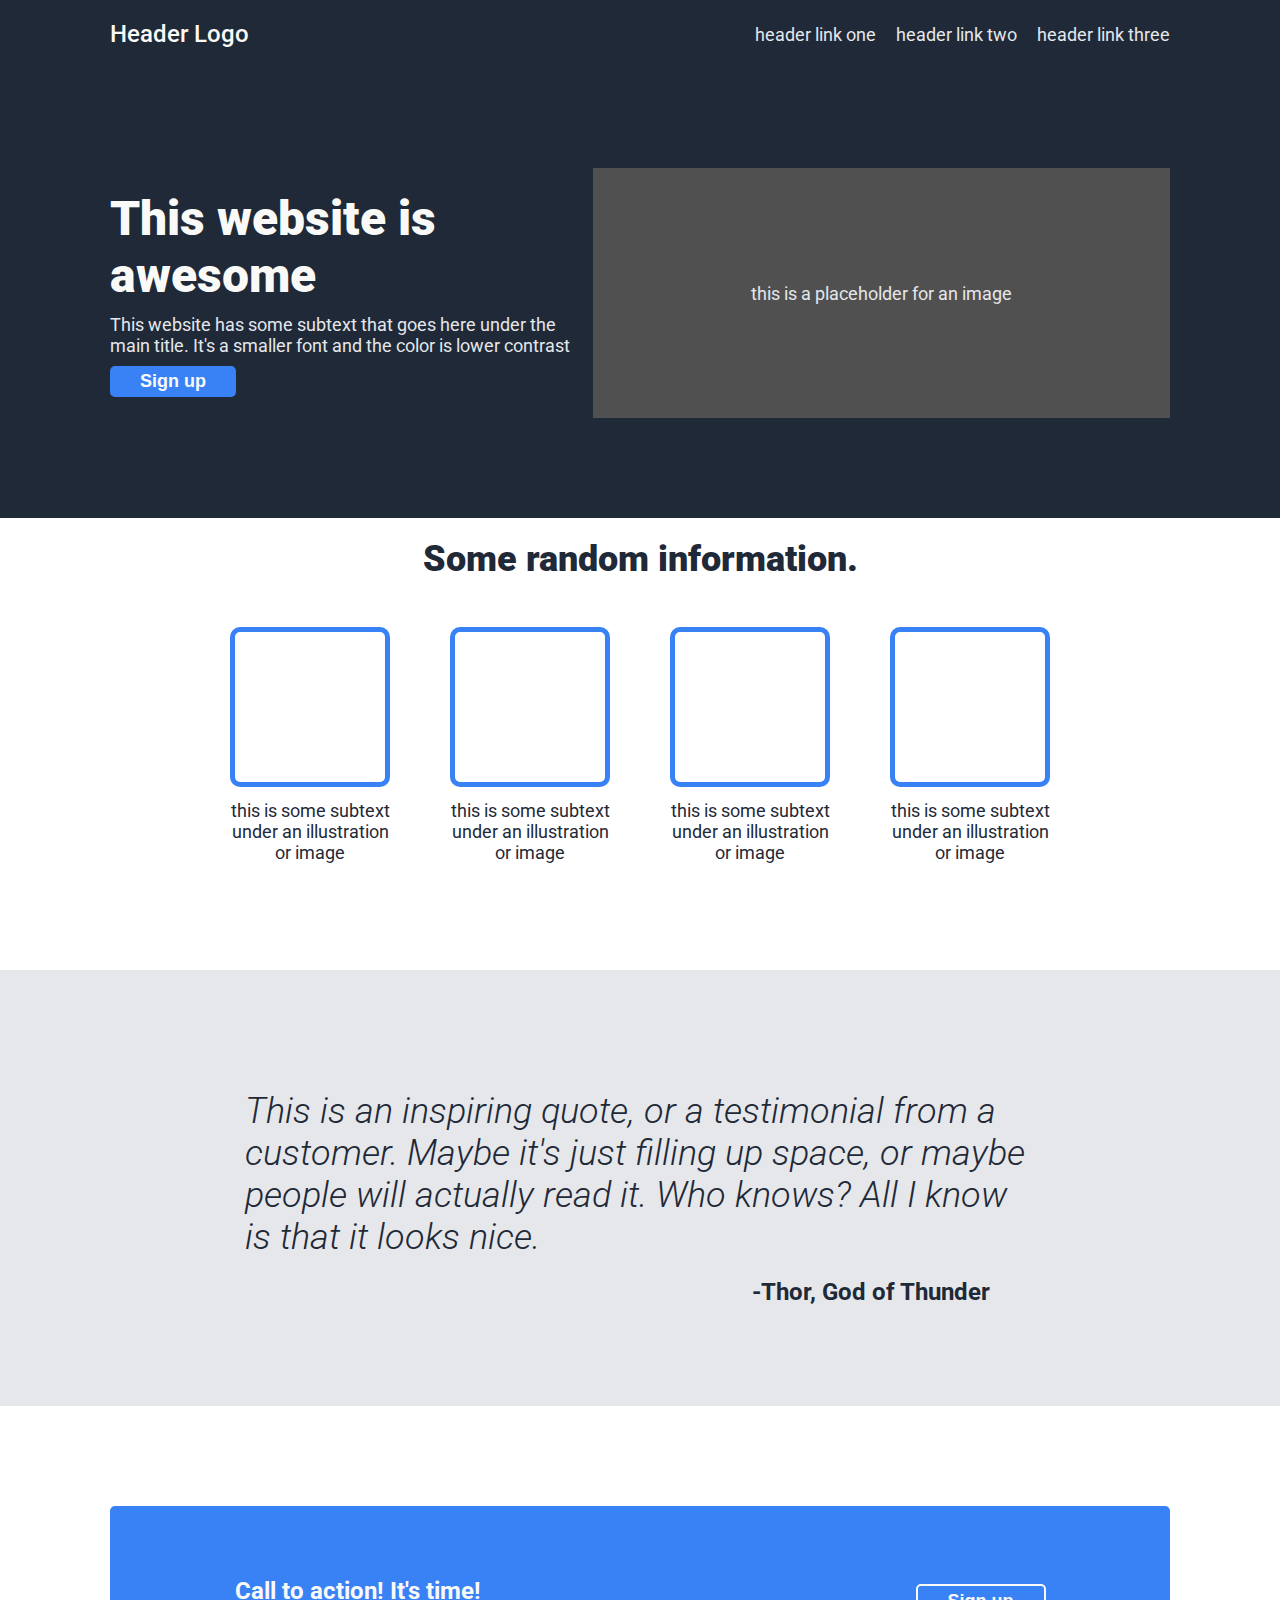
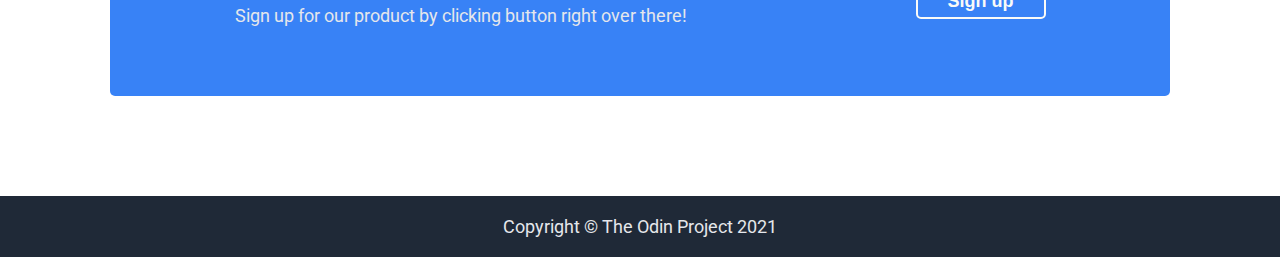
<file: index.html>
<!DOCTYPE html>
<html lang="en">
  <head>
    <meta charset="UTF-8" />
    <meta http-equiv="X-UA-Compatible" content="IE=edge" />
    <meta name="viewport" content="width=device-width, initial-scale=1.0" />
    <link rel="stylesheet" href="./style.css" />
    <title>Odin Landing Page</title>
  </head>

  <body>
    <div class="hero-section">
      <div class="hero-container">
        <div class="navbar-container">
          <div class="logo"><a href="">Header Logo</a></div>

          <ul class="nav-links">
            <li class="nav-item"><a href="">header link one</a></li>

            <li class="nav-item"><a href="">header link two</a></li>

            <li class="nav-item"><a href="">header link three</a></li>
          </ul>
        </div>

        <div class="hero-main-container">
          <div class="hero-texts-container">
            <h1 class="hero-head">This website is awesome</h1>

            <p class="hero-paragraph">
              This website has some subtext that goes here under the main title.
              It's a smaller font and the color is lower contrast
            </p>

            <button class="hero-button">Sign up</button>
          </div>

          <div class="hero-img-container">
            <p class="hero-img">this is a placeholder for an image</p>
          </div>
        </div>
      </div>
    </div>

    <div class="information-section">
      <div class="information-container">
        <h2 class="information-head">Some random information.</h2>

        <div class="information-cards-container">
          <div class="information-card-item">
            <div class="information-card-img"></div>
            <p class="information-card-paragraph">
              this is some subtext under an illustration or image
            </p>
          </div>

          <div class="information-card-item">
            <div class="information-card-img"></div>
            <p class="information-card-paragraph">
              this is some subtext under an illustration or image
            </p>
          </div>

          <div class="information-card-item">
            <div class="information-card-img"></div>
            <p class="information-card-paragraph">
              this is some subtext under an illustration or image
            </p>
          </div>

          <div class="information-card-item">
            <div class="information-card-img"></div>
            <p class="information-card-paragraph">
              this is some subtext under an illustration or image
            </p>
          </div>
        </div>
      </div>
    </div>

    <div class="quote-section">
      <div class="quote-container">
        <p class="quote-paragraph">
          This is an inspiring quote, or a testimonial from a customer. Maybe
          it's just filling up space, or maybe people will actually read it. Who
          knows? All I know is that it looks nice.
        </p>

        <p class="quote-person">-Thor, God of Thunder</p>
      </div>
    </div>

    <div class="cta-section">
      <div class="cta-container">
        <div class="cta-main-container">
          <div class="cta-card-container">
            <div class="cta-texts-container">
              <p class="cta-head">Call to action! It's time!</p>

              <p class="cta-paragraph">
                Sign up for our product by clicking button right over there!
              </p>
            </div>

            <button class="cta-button">Sign up</button>
          </div>
        </div>
      </div>
    </div>

    <div class="footer-section">
      <div class="footer-container">
        <div class="footer-main-container">
          <p class="footer-paragraph">Copyright &copy; The Odin Project 2021</p>
        </div>
      </div>
    </div>
  </body>
</html>
</file>
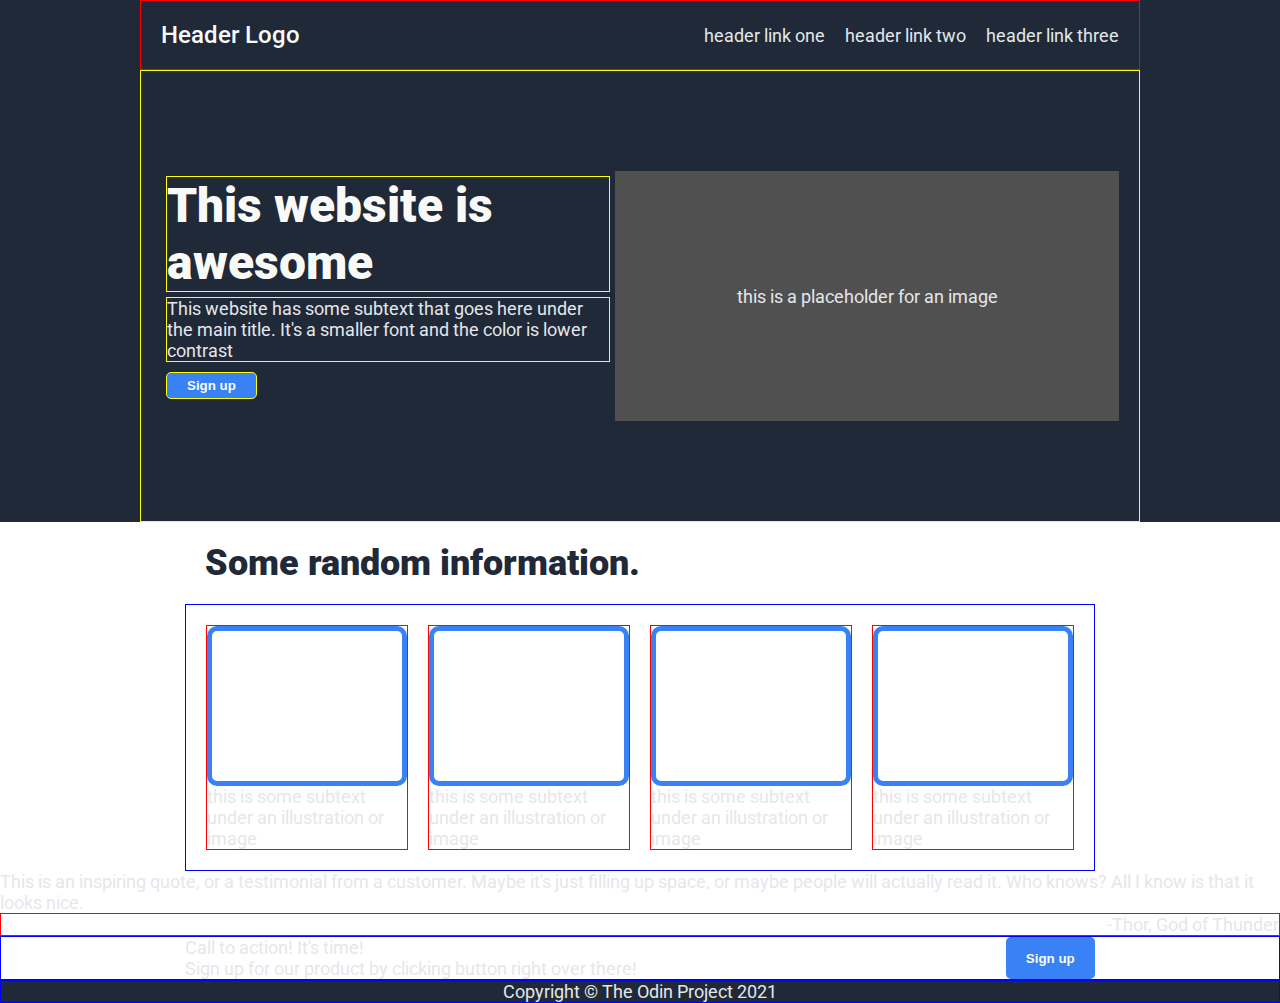
<file: index-experiment-2.html>
<!DOCTYPE html>
<html lang="en">
  <head>
    <meta charset="UTF-8" />
    <meta http-equiv="X-UA-Compatible" content="IE=edge" />
    <meta name="viewport" content="width=device-width, initial-scale=1.0" />
    <link rel="stylesheet" href="./style-experiment-2.css" />
    <title>Odin Landing Page</title>
  </head>

  <body>
    <!-- Hero section -->
    <div class="hero-section">
      <div class="hero-container">
        <!-- Navbar section -->
        <div class="navbar-container">
          <!-- Logo -->
          <div class="logo"><a href="">Header Logo</a></div>
          <!-- End of logo -->

          <!-- Nav links -->
          <ul class="nav-links">
            <!-- Nav item -->
            <li class="nav-item"><a href="">header link one</a></li>
            <!-- End of nav item -->

            <!-- Nav item -->
            <li class="nav-item"><a href="">header link two</a></li>
            <!-- End of nav item -->

            <!-- Nav item -->
            <li class="nav-item"><a href="">header link three</a></li>
            <!-- End of nav item -->
          </ul>
          <!-- End of nav links -->
        </div>
        <!-- End of navbar section -->

        <!-- Main hero section -->
        <div class="hero">
          <!-- Hero texts group -->
          <div class="hero-texts">
            <!-- Hero text head -->
            <h1 class="hero-head">This website is awesome</h1>
            <!-- End of hero text head -->

            <!-- Hero text paragraph -->
            <p class="hero-paragraph">
              This website has some subtext that goes here under the main title.
              It's a smaller font and the color is lower contrast
            </p>
            <!-- End of hero text paragraph -->

            <!-- Hero button -->
            <button class="hero-button">Sign up</button>
            <!-- End of hero button -->
          </div>
          <!-- End of hero texts group -->

          <!-- Hero image -->
          <!-- <div class="hero-group"> -->
          <div class="hero-img">this is a placeholder for an image</div>
          <!-- </div> -->
          <!-- End of hero image -->
        </div>
        <!-- End of main hero section -->
      </div>
    </div>
    <!-- End of hero section -->

    <!-- Information section -->
    <div class="information-section">
      <div class="information">
        <h2 class="information-head">Some random information.</h2>

        <!-- Information cards group -->
        <div class="information-cards">
          <!-- Individual card -->
          <div class="information-card-item">
            <div class="information-card-img"></div>
            <p class="information-card-paragraph">
              this is some subtext under an illustration or image
            </p>
          </div>
          <!-- End of individual card -->

          <!-- Individual card -->
          <div class="information-card-item">
            <div class="information-card-img"></div>
            <p class="information-card-paragraph">
              this is some subtext under an illustration or image
            </p>
          </div>
          <!-- End of individual card -->

          <!-- Individual card -->
          <div class="information-card-item">
            <div class="information-card-img"></div>
            <p class="information-card-paragraph">
              this is some subtext under an illustration or image
            </p>
          </div>
          <!-- End of individual card -->

          <!-- Individual card -->
          <div class="information-card-item">
            <div class="information-card-img"></div>
            <p class="information-card-paragraph">
              this is some subtext under an illustration or image
            </p>
          </div>
          <!-- End of individual card -->
        </div>
        <!-- End of information cards group -->
      </div>
    </div>
    <!-- End of information section -->

    <!-- Quote section -->
    <div class="quote-section">
      <div class="quote">
        <!-- Quote paragraph -->
        <p class="quote-paragraph">
          This is an inspiring quote, or a testimonial from a customer. Maybe
          it's just filling up space, or maybe people will actually read it. Who
          knows? All I know is that it looks nice.
        </p>
        <!-- End of quote paragraph -->

        <!-- Quote person -->
        <div class="quote-person">-Thor, God of Thunder</div>
        <!-- End of quote person -->
      </div>
    </div>
    <!-- End of quote section -->

    <!-- Call to action section -->
    <div class="cta-section">
      <div class="cta">
        <!-- Call to action texts group -->
        <div class="cta-texts">
          <!-- Call to action head text -->
          <p class="cta-head">Call to action! It's time!</p>
          <!-- End of call to action head text -->

          <!-- Call to action text paragraph -->
          <p class="cta-paragraph">
            Sign up for our product by clicking button right over there!
          </p>
          <!-- End of call to action text paragraph -->
        </div>
        <!-- End of call to action text group -->

        <!-- Call to action button -->
        <button class="cta-button">Sign up</button>
        <!-- End of call to action button -->
      </div>
    </div>
    <!-- End of call to action section -->

    <!-- Footer -->
    <div class="footer-section">
      <div class="footer">
        <!-- Footer paragraph -->
        <p class="footer-paragraph">Copyright &copy; The Odin Project 2021</p>
        <!-- End of footer paragraph -->
      </div>
    </div>
    <!-- End of footer -->
  </body>
</html>
</file>
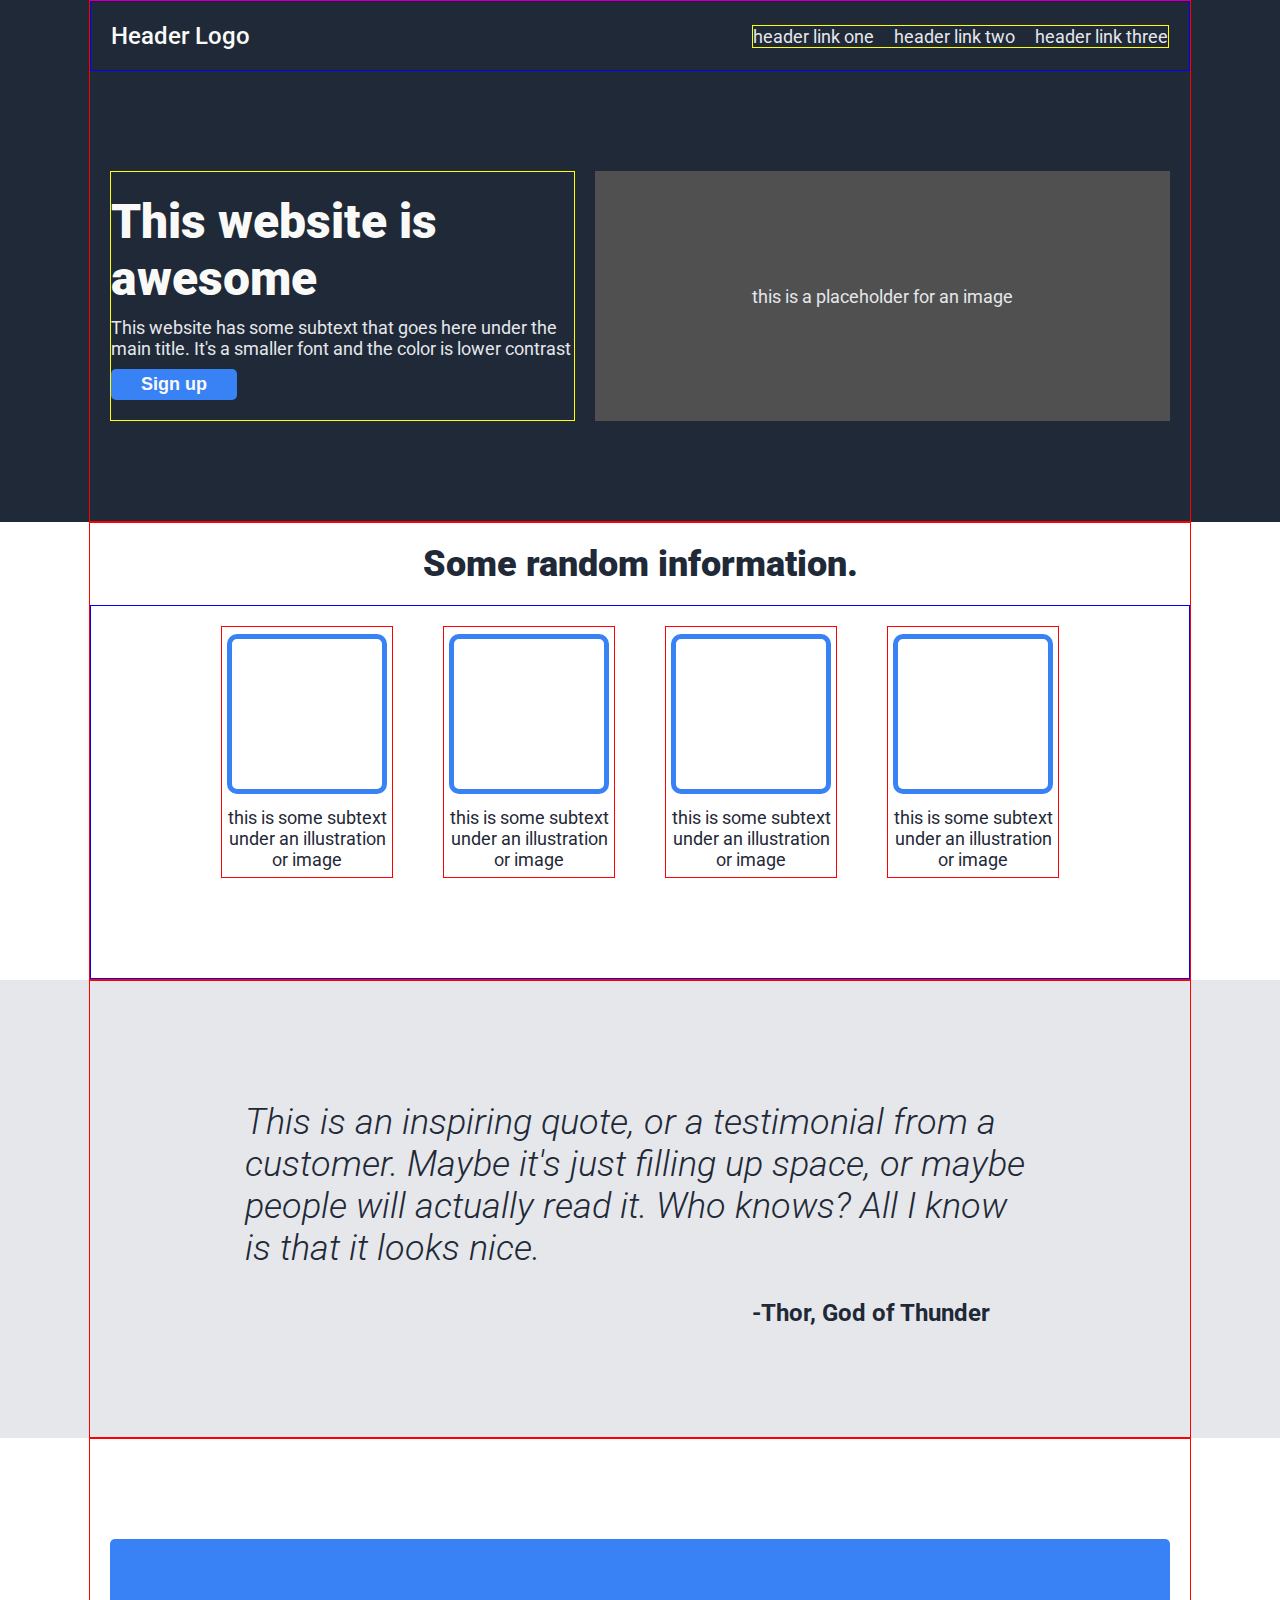
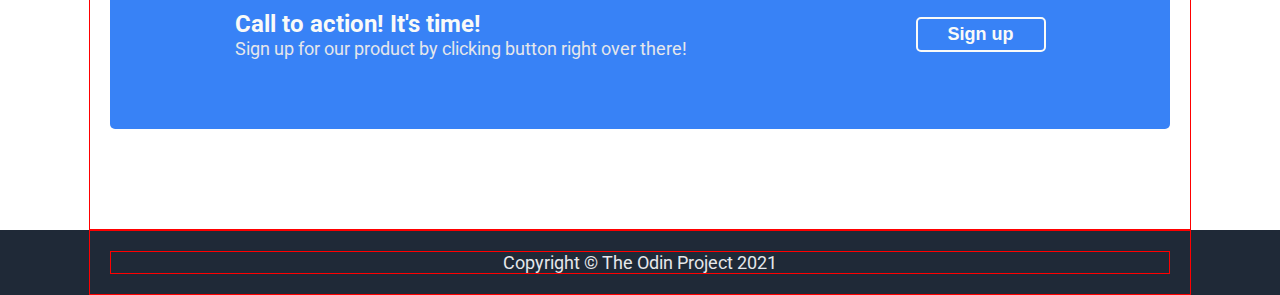
<file: index-experiment-3.html>
<!DOCTYPE html>
<html lang="en">
  <head>
    <meta charset="UTF-8" />
    <meta http-equiv="X-UA-Compatible" content="IE=edge" />
    <meta name="viewport" content="width=device-width, initial-scale=1.0" />
    <link rel="stylesheet" href="./style-experiment-3-1.css" />
    <title>Odin Landing Page</title>
  </head>

  <body>
    <div class="hero-section">
      <div class="hero-container">
        <div class="navbar-container">
          <div class="logo"><a href="">Header Logo</a></div>

          <ul class="nav-links">
            <li class="nav-item"><a href="">header link one</a></li>

            <li class="nav-item"><a href="">header link two</a></li>

            <li class="nav-item"><a href="">header link three</a></li>
          </ul>
        </div>

        <div class="hero-main-container">
          <div class="hero-texts-container">
            <h1 class="hero-head">This website is awesome</h1>

            <p class="hero-paragraph">
              This website has some subtext that goes here under the main title.
              It's a smaller font and the color is lower contrast
            </p>

            <button class="hero-button">Sign up</button>
          </div>

          <div class="hero-img-container">
            <p class="hero-img">this is a placeholder for an image</p>
          </div>
        </div>
      </div>
    </div>

    <div class="information-section">
      <div class="information-container">
        <h2 class="information-head">Some random information.</h2>

        <div class="information-cards-container">
          <div class="information-card-item">
            <div class="information-card-img"></div>
            <p class="information-card-paragraph">
              this is some subtext under an illustration or image
            </p>
          </div>

          <div class="information-card-item">
            <div class="information-card-img"></div>
            <p class="information-card-paragraph">
              this is some subtext under an illustration or image
            </p>
          </div>

          <div class="information-card-item">
            <div class="information-card-img"></div>
            <p class="information-card-paragraph">
              this is some subtext under an illustration or image
            </p>
          </div>

          <div class="information-card-item">
            <div class="information-card-img"></div>
            <p class="information-card-paragraph">
              this is some subtext under an illustration or image
            </p>
          </div>
        </div>
      </div>
    </div>

    <div class="quote-section">
      <div class="quote-container">
        <p class="quote-paragraph">
          This is an inspiring quote, or a testimonial from a customer. Maybe
          it's just filling up space, or maybe people will actually read it. Who
          knows? All I know is that it looks nice.
        </p>

        <p class="quote-person">-Thor, God of Thunder</p>
      </div>
    </div>

    <div class="cta-section">
      <div class="cta-container">
        <div class="cta-main-container">
          <div class="cta-card-container">
            <div class="cta-texts-container">
              <p class="cta-head">Call to action! It's time!</p>

              <p class="cta-paragraph">
                Sign up for our product by clicking button right over there!
              </p>
            </div>

            <button class="cta-button">Sign up</button>
          </div>
        </div>
      </div>
    </div>

    <div class="footer-section">
      <div class="footer-container">
        <div class="footer-main-container">
          <p class="footer-paragraph">Copyright &copy; The Odin Project 2021</p>
        </div>
      </div>
    </div>
  </body>
</html>
</file>
<file: style.css>
@import url("https://fonts.googleapis.com/css2?family=Roboto:ital,wght@0,100;0,300;0,400;0,500;0,700;0,900;1,100;1,300;1,400;1,500;1,700;1,900&display=swap");

html {
  box-sizing: border-box;
  font-family: "Roboto", sans-serif;
}

* {
  margin: 0;
  padding: 0;
}

a {
  color: inherit;
  text-decoration: none;
}

li {
  list-style: none;
}

/* font and color properties */

/* default properties */

body {
  color: #e5e7eb;
  font-size: 18px;
}

button {
  background-color: #3882f6;
  border: 0;
  border-radius: 5px;
  color: #f9faf8;
  font-weight: 700;
  font-size: 18px;
  padding: 5px 30px;
}

/* end of default properties */

/* hero and footer properties */

.hero-section,
.footer-section {
  background-color: #1f2937;
}

/* end of hero and footer properties */

/* logo and hero main text color */

.logo,
.hero-head {
  color: #f9faf8;
}

.logo {
  font-size: 24px;
  font-weight: 500;
}

.hero-head {
  font-size: 48px;
  font-weight: 900;
}

/* end of logo and hero main text color */

/* information section */

/* information head */

.information-head {
  color: #1f2937;
  font-size: 36px;
  font-weight: 900;
}

.information-card-img {
  border: 5px solid #3882f6;
  border-radius: 10px;
}

.information-card-paragraph {
  color: #1f2937;
}

/* end of information section */

/* quote section */

.quote-section {
  background-color: #e5e7eb;
}

.quote-paragraph {
  color: #1f2937;
  font-size: 36px;
  font-style: italic;
  font-weight: 300;
}

.quote-person {
  color: #1f2937;
  font-size: 24px;
  font-weight: 700;
}

/* end of quote section */

/* cta section */

.cta-card-container {
  background-color: #3882f6;
  border-radius: 5px;
}

.cta-head {
  color: #f9faf8;
  font-size: 24px;
  font-weight: 700;
}

.cta-button {
  border: 2px solid #f9faf8;
}

/* end of cta section */

/* end of font and color properties */

/* container sizing */

.hero-container,
.information-container,
.quote-container,
.cta-container,
.footer-container {
  max-width: 1100px;
  margin: 0 auto;
}

/* end of container sizing */

/* hero section */

/* navbar */

.navbar-container {
  padding: 20px;

  display: flex;
  justify-content: space-between;
  align-items: center;
  flex-wrap: wrap;
  gap: 20px;
}

.nav-links {
  display: flex;
  align-items: center;
  gap: 20px;
}
/* end of navbar */

/* hero main */

.hero-main-container {
  padding: 100px 20px;

  display: flex;
  justify-content: space-between;
  flex-wrap: wrap;
  gap: 20px;
}

.hero-texts-container {
  flex: 1 1 auto;

  width: 450px;

  display: flex;
  flex-direction: column;
  justify-content: center;
  align-items: flex-start;
}

.hero-texts-container * {
  margin: 5px 0;
}

.hero-img-container {
  flex: 2 1 auto;

  width: 550px;
  height: 250px;

  display: flex;
}

.hero-img {
  flex: 1 1 auto;

  background-color: #505050;
  padding: 20px;
  text-align: center;

  display: flex;
  justify-content: center;
  align-items: center;
}

/* end of hero main */

/* end of hero section */

/* information section */

.information-container {
  text-align: center;
}

.information-head {
  padding: 20px;
}

.information-cards-container {
  padding: 20px;
  padding-bottom: 100px;

  display: flex;
  justify-content: center;
  flex-wrap: wrap;
  gap: 50px;
}

.information-card-item {
  height: 250px;
  width: 170px;

  display: flex;
  flex-direction: column;
  justify-content: space-around;
  align-items: center;
}

.information-card-img {
  flex: 0 1 auto;

  height: 150px;
  width: 150px;
}

/* end of information section */

/* quote section */

.quote-container {
  padding: 100px 0;
}

.quote-paragraph {
  padding: 20px;
  margin: 0 auto;
  max-width: 790px;
}

.quote-person {
  padding: 0 10px;
  margin: 0 auto;
  max-width: 700px;

  display: flex;
  justify-content: flex-end;
}

/* end of quote section */

/* cta section */

.cta-main-container {
  padding: 100px 20px;
}

.cta-card-container {
  padding: 20px;
  min-height: 150px;

  display: flex;
  justify-content: space-around;
  align-items: center;
  flex-wrap: wrap;
  gap: 20px;
}

/* end of cta section */

/* footer section */

.footer-main-container {
  padding: 20px;
  text-align: center;
}

/* end of footer section */
</file>
<file: style-experiment-2.css>
@import url("https://fonts.googleapis.com/css2?family=Roboto:ital,wght@0,100;0,300;0,400;0,500;0,700;0,900;1,100;1,300;1,400;1,500;1,700;1,900&display=swap");

html {
  box-sizing: border-box;
  font-family: "Roboto", sans-serif;
}

* {
  margin: 0;
  padding: 0;
}

a {
  color: inherit;
  text-decoration: none;
}

li {
  list-style: none;
}

/* color and font */
/* default */
body {
  color: #e5e7eb;
  font-size: 18px;
}

button {
  background-color: #3882f6;
  border: 0;
  border-radius: 5px;
  color: #f9faf8;
  font-weight: 700;
  padding: 5px 20px;
}
/* end of default */

/* hero and footer properties */
.hero-section,
.footer-section {
  background-color: #1f2937;
}
/* end of hero and footer properties */

/* logo and hero main text color */
.logo,
.hero-head {
  color: #f9faf8;
}
/* end of logo and hero main text color */

/* information head */
.information-head {
  color: #1f2937;
  font-size: 36px;
  font-weight: 900;
}
/* information head */

/* card image */
.information-card-img {
  border: 5px solid #3882f6;
}
/* end of color and font */

.logo {
  font-size: 24px;
  font-weight: 500;
}

.hero-head {
  font-size: 48px;
  font-weight: 900;
}

/* navbar container */
.navbar-container {
  flex: 0 1 auto;
  display: flex;
  justify-content: space-between;
  align-items: center;
  gap: 20px;
  border: 1px solid red;

  padding: 20px;
}

.nav-links {
  display: flex;
  align-items: center;
  gap: 20px;
  /* border: 1px solid green; */
}
/* end of navbar container */

/* hero */
.hero-section {
  display: flex;
  justify-content: center;
}

.hero-container {
  /* display: flex;
  flex-direction: column; */
  flex: 0 1 auto;

  width: 1000px;
  margin: 0 auto;
}

.hero-main-container {
  display: flex;
  justify-content: center;

  padding: 100px 0;
}

.hero-texts-container {
  flex: 1 1 auto;
}

.hero-img-container {
  flex: 1 1 auto;
}

.hero {
  display: flex;
  justify-content: space-between;
  /* justify-content: center; */
  /* align-items: flex-start; */
  /* align-content: center; */
  /* gap: 50px; */
  /* gap: 10px; */
  flex-wrap: wrap;
  border: 1px solid yellow;

  padding: 100px 20px;
}

.hero-texts {
  /* flex: 0 1 auto; */
  flex: 1 1 auto;
  width: 450px;
}

.hero-texts * {
  margin: 5px;
  border: 1px solid yellow;
}

.hero-img-container {
  display: flex;
}

.hero-img {
  /* flex: 0 1 auto; */
  flex: 1 1 auto;
  background-color: #505050;
  /* height: 250px;
  width: 500px; */
  /* min-height: 250px; */
  height: 250px;
  /* min-width: 500px; */
  width: 500px;
  /* width: 450px; */

  display: flex;
  justify-content: center;
  align-items: center;
}
/* end of hero */

/* information */
.information-section {
  display: flex;
  justify-content: center;
}

.information-container {
  flex: 0 1 auto;

  width: 1000px;
  margin: 0 auto;

  text-align: center;
  /* padding: 20px; */
  padding-bottom: 100px;

  color: #1f2937;
  border: 1px solid red;
}

.information-head {
  padding: 20px;
}

.information-cards {
  padding: 20px;

  display: flex;
  justify-content: space-around;
  flex-wrap: wrap;
  gap: 20px;
  border: 1px solid blue;
}

.information-card-item {
  flex: 1 1 auto;
  /* min-width: 200px; */
  width: 200px;

  display: flex;
  flex-direction: column;
  border: 1px solid red;
}

.information-card-img {
  min-width: 150px;
  min-height: 150px;
  border-radius: 10px;
}
/* end of information */

/* quote */
.quote-person {
  display: flex;
  justify-content: flex-end;
  border: 1px solid red;
}
/* end of quote */

/* cta */
.cta {
  display: flex;
  justify-content: space-around;
  border: 1px solid blue;
}
/* end of cta */

/* footer */
.footer-section {
  text-align: center;
  border: 1px solid blue;
}
/* end of footer */
</file>
<file: style-experiment-3-1.css>
@import url("https://fonts.googleapis.com/css2?family=Roboto:ital,wght@0,100;0,300;0,400;0,500;0,700;0,900;1,100;1,300;1,400;1,500;1,700;1,900&display=swap");

html {
  box-sizing: border-box;
  font-family: "Roboto", sans-serif;
}

* {
  margin: 0;
  padding: 0;
}

a {
  color: inherit;
  text-decoration: none;
}

li {
  list-style: none;
}

/* color and font */

/* default */
body {
  color: #e5e7eb;
  font-size: 18px;
}

button {
  background-color: #3882f6;
  border: 0;
  border-radius: 5px;
  color: #f9faf8;
  font-weight: 700;
  font-size: 18px;
  /* padding: 5px 20px; */
  padding: 5px 30px;
}
/* end of default */

/* hero and footer properties */
.hero-section,
.footer-section {
  background-color: #1f2937;
}
/* end of hero and footer properties */

/* logo and hero main text color */
.logo,
.hero-head {
  color: #f9faf8;
}

.logo {
  font-size: 24px;
  font-weight: 500;
}

.hero-head {
  font-size: 48px;
  font-weight: 900;
}

/* end of logo and hero main text color */

/* information section */
/* information head */
.information-head {
  color: #1f2937;
  font-size: 36px;
  font-weight: 900;
}
/* information head */

/* card image */
.information-card-img {
  border: 5px solid #3882f6;
  border-radius: 10px;
}

.information-card-paragraph {
  color: #1f2937;
}
/* end of information section */

/* quote section */
.quote-section {
  background-color: #e5e7eb;
}

.quote-paragraph {
  color: #1f2937;
  font-size: 36px;
  font-style: italic;
  font-weight: 300;
}

.quote-person {
  color: #1f2937;
  font-size: 24px;
  font-weight: 700;
}
/* end of quote section */

/* cta section */
.cta-card-container {
  background-color: #3882f6;
  border-radius: 5px;
}

.cta-head {
  color: #f9faf8;
  font-size: 24px;
  font-weight: 700;
}

.cta-button {
  border: 2px solid #f9faf8;
}
/* end of cta section */

/* end of color and font */

/* container sizing */
.hero-container,
.information-container,
.quote-container,
.cta-container,
.footer-container {
  /* max-width: 1000px; */
  max-width: 1100px;
  margin: 0 auto;

  border: 1px solid red;
}
/* end of container sizing */

/* hero section */

/* navbar */
.navbar-container {
  padding: 20px;

  display: flex;
  justify-content: space-between;
  align-items: center;
  flex-wrap: wrap;
  gap: 20px;

  border: 1px solid blue;
}

.nav-links {
  display: flex;
  align-items: center;
  gap: 20px;

  border: 1px solid yellow;
}
/* end of navbar */

/* hero main */
.hero-main-container {
  /* padding: 100px 0; */
  padding: 100px 20px;

  display: flex;
  justify-content: space-between;
  flex-wrap: wrap;
  gap: 20px;
}

.hero-texts-container {
  flex: 1 1 auto;

  /* max-width: 450px; */
  /* min-width: 450px; */
  width: 450px;

  display: flex;
  flex-direction: column;
  justify-content: center;
  align-items: flex-start;

  border: 1px solid yellow;
}

.hero-texts-container * {
  margin: 5px 0;
}

.hero-img-container {
  /* flex: 2 0 auto; */
  flex: 2 1 auto;

  /* min-width: 500px; */
  /* width: 450px; */
  width: 550px;
  /* min-height: 250px; */
  /* min-height: 250px; */
  height: 250px;

  display: flex;
}

.hero-img {
  flex: 1 1 auto;

  background-color: #505050;
  padding: 20px;
  text-align: center;

  display: flex;
  justify-content: center;
  align-items: center;
}
/* end of hero main */

/* end of hero section */

/* information section */
.information-container {
  text-align: center;
}

.information-head {
  padding: 20px;
}

.information-cards-container {
  padding: 20px;
  padding-bottom: 100px;

  display: flex;
  /* justify-content: space-between; */
  justify-content: center;
  flex-wrap: wrap;
  gap: 50px;

  border: 1px solid blue;
}

.information-card-item {
  height: 250px;
  width: 170px;

  display: flex;
  flex-direction: column;
  justify-content: space-around;
  align-items: center;

  border: 1px solid red;
}

.information-card-img {
  flex: 0 1 auto;

  height: 150px;
  width: 150px;
}
/* end of information section */

/* quote section */
.quote-container {
  padding: 100px 0;
}

.quote-paragraph {
  padding: 20px;
  margin: 0 auto;
  max-width: 790px;
}
.quote-person {
  padding: 10px;
  margin: 0 auto;
  max-width: 700px;

  display: flex;
  justify-content: flex-end;
}
/* end of quote section */

/* cta section */
.cta-main-container {
  padding: 100px 20px;
}

.cta-card-container {
  padding: 20px;
  /* height: 150px; */
  min-height: 150px;

  display: flex;
  justify-content: space-around;
  align-items: center;
  /* align-content: space-around; */
  flex-wrap: wrap;
  gap: 20px;
}
/* end of cta section */

/* footer section */
.footer-main-container {
  padding: 20px;
  text-align: center;
}

.footer-paragraph {
  border: 1px solid red;
}
</file>
